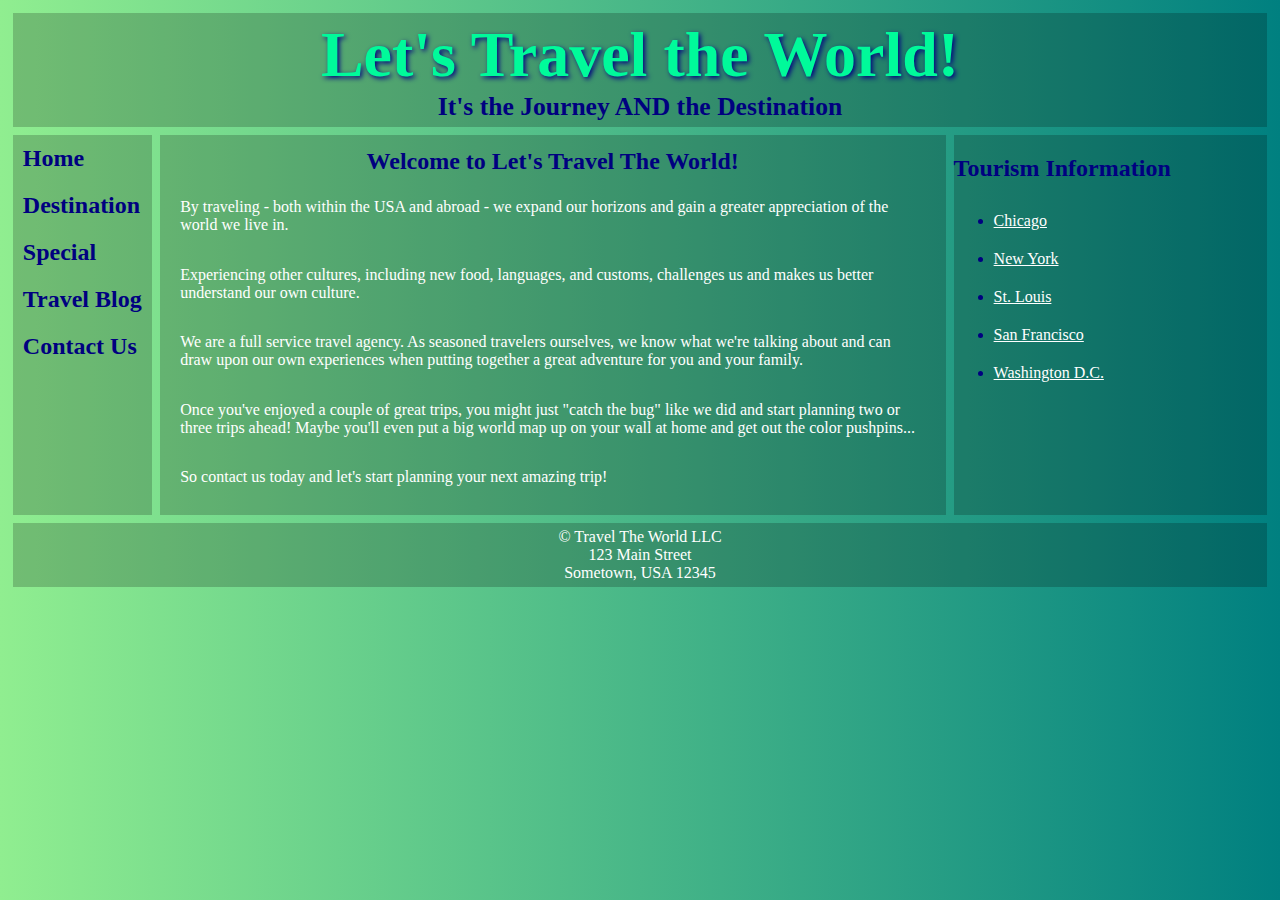
<file: index.html>
<!DOCTYPE html>
<html lang="en">
  <head><script src="https://ajax.googleapis.com/ajax/libs/jquery/3.1.1/jquery.min.js"></script>
<meta name="viewport" content="width=device-width,initial-scale=1">
    <title>Travel the World</title>
    <meta charset="utf-8">
    <link rel="stylesheet" type="text/css" href="style.css">
    <script src="code.js"></script>
</head>
 <body>
  <div class="container1">
    <header>
        <h1>Let's Travel the World!</h1>
        <h3>It's the Journey AND the Destination</h3>
    </header>
    <nav id="flex-nav">
    <a href="#" class="toggleNav">&#9776; Menu</a> <!--This will only be visible less than 480px wide-->
      <ul>
        <li><a href="index.html">Home</a></li>
        <li><a href="destination.html">Destination</a></li>
        <li><a href="special.html">Special</a></li>
        <li><a href="blog.html">Travel Blog</a></li>
        <li><a href="contact.html">Contact Us</a></li>
       </ul>
    </nav>
    <main>
        <h2>Welcome to Let's Travel The World!</h2>
        <p>By traveling - both within the USA and abroad - we expand our horizons and gain a greater appreciation of the world we live in.</p>

        <p>Experiencing other cultures, including new food, languages, and customs, challenges us and makes us better understand our own culture.</p>

        <p>We are a full service travel agency. As seasoned travelers ourselves, we know what we're talking about and can draw upon our own experiences when putting together a great adventure for you and your family.</p>

        <p>Once you've enjoyed a couple of great trips, you might just "catch the bug" like we did and start planning two or three trips ahead! Maybe you'll even put a big world map up on your wall at home and get out the color pushpins...</p>

        <p>So contact us today and let's start planning your next amazing trip!</p>
    </main>

<aside>
<h2>Tourism Information</h2>

<ul>
        <li><a href="https://www.choosechicago.com/"><u>Chicago</u></a></li>
        <li><a href="https://www.nycgo.com/"><u>New York</u></a></li>
        <li><a href="https://explorestlouis.com/"><u>St. Louis</u></a></li>
        <li><a href="http://www.sftravel.com/"><u>San Francisco</u></a></li>
        <li><a href="https://washington.org/"><u>Washington D.C.</u></a></li>
</ul>
</aside>

    <footer>
        <p> &copy; Travel The World LLC</p>
        <p>123 Main Street</p>
        <p>Sometown, USA 12345</p>
    </footer>
  </div>
</body>
</html>
</file>
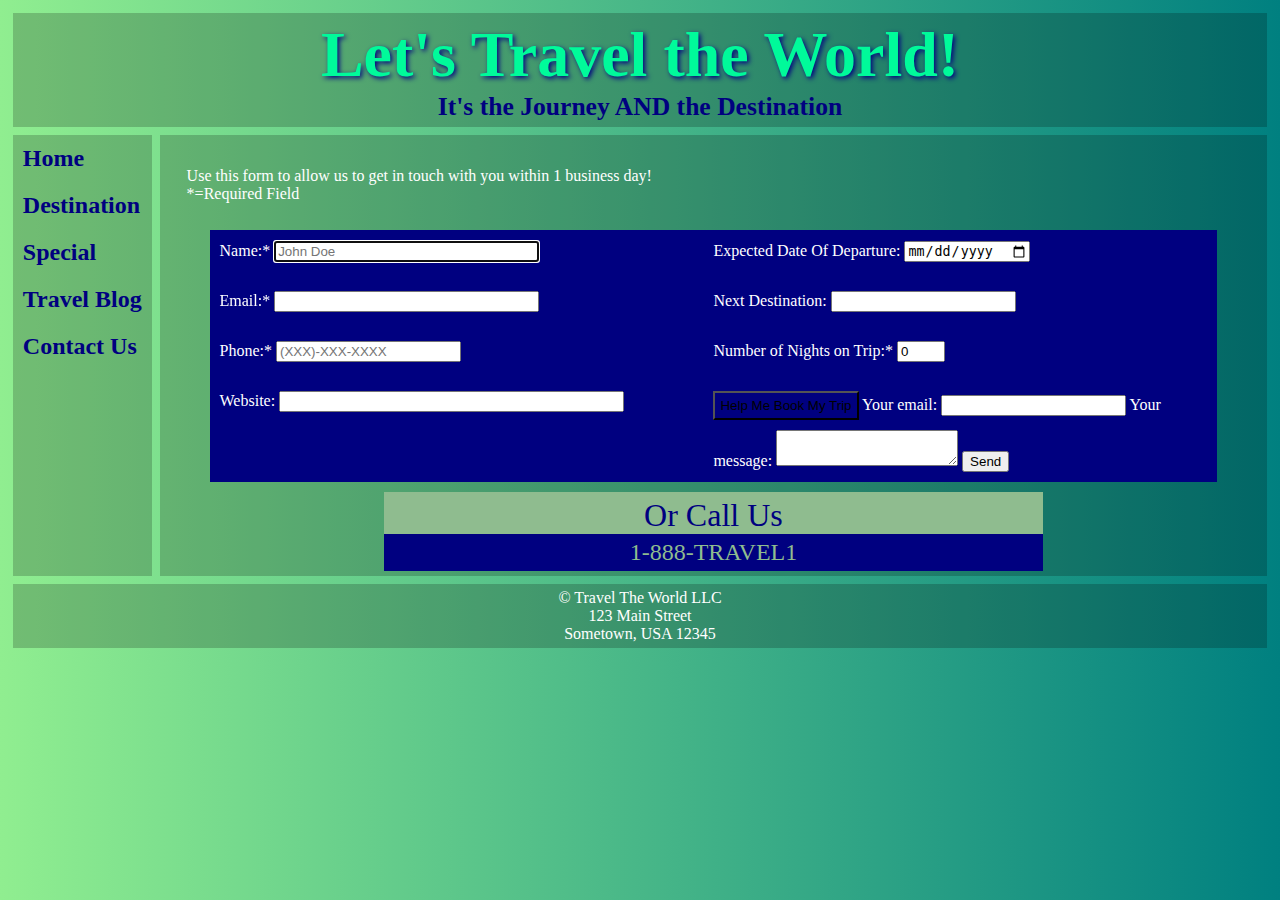
<file: contact.html>
<!DOCTYPE html>
<html lang="en">
  <head>
   <meta name="viewport" content="width=device-width,initial-scale=1">
    <title>Travel the World</title>
    <meta charset="utf-8">
    <link rel="stylesheet" type="text/css" href="style.css">
    <script src="https://ajax.googleapis.com/ajax/libs/jquery/3.1.1/jquery.min.js"></script>
    <script src="code.js"></script>
</head>
 <body>
  <div class="container4">
    <header>
        <h1>Let's Travel the World!</h1>
        <h3>It's the Journey AND the Destination</h3>
    </header>
    <nav id="flex-nav">
    <a href="#" class="toggleNav">&#9776; Menu</a> <!--This will only be visible less than 480px wide-->
      <ul>
        <li><a href="index.html">Home</a></li>
        <li><a href="destination.html">Destination</a></li>
        <li><a href="special.html">Special</a></li>
        <li><a href="blog.html">Travel Blog</a></li>
        <li><a href="contact.html">Contact Us</a></li>
       </ul>
    </nav>
    <main>
	<p>Use this form to allow us to get in touch with you within 1 business day!<br>
	*=Required Field
	</p>
	<form class="nestedgrid2">
	<div class="div1">
	Name:* <input type="text" size="30" name="fullname" placeholder="John Doe"
	 autofocus required spellcheck="false" autocomplete="off" aria-label="Full Name"><br>
	<br>
	Email:*  <input type="email" size="30" name="email" aria-label="Email Address"><br>
	<br>
	Phone:*  <input type="tel" size="20" placeholder="(XXX)-XXX-XXXX" name="phone" aria-label="Phone Number"><br>
	<br>
	Website:  <input type="url" size="40" name="website" aria-label="Website"><br>
	<br>
	</div>
	<div class="div2">
	Expected Date Of Departure:  <input type="date" size="15" name="dob" aria-label="Date of Birth"><br>
	<br>
	Next Destination: <input type="text" list="vaca" aria-label="Vacation Destination"><br>
	<datalist id="vaca">
	<option value="Beijing">
	<option value="Lisbon">
	<option value="Paris">
	<option value="Sydney">
	<option value="Tokyo">
	<option value="Washington D.C.">
	</datalist>
	<br>
	Number of Nights on Trip:*  <input type="number" min="1" max="8" step="1" value="0" size="5" name="nighttrips" 
	aria-label="Night Trips"> 
	<br>
	<br>
	<input type="submit" value="Help Me Book My Trip" class="button">
	       	<form action="https://formspree.io/moqnerbo"method="POST">
  <label>
    Your email:
    <input type="text" name="_replyto">
  </label>
  <label>
    Your message:
    <textarea name="message"></textarea>
  </label>

  <!-- your other form fields go here -->

  <button type="submit">Send</button>
</form>

	<br>
	</div>
	</form>
        <div class="call">
	Or Call Us
		<div class="phone">
		1-888-TRAVEL1
		</div>
	</div>
    </main>

    <footer>
        <p> &copy; Travel The World LLC</p>
        <p>123 Main Street</p>
        <p>Sometown, USA 12345</p>
    </footer>
  </div>
</body>
</html>
</file>
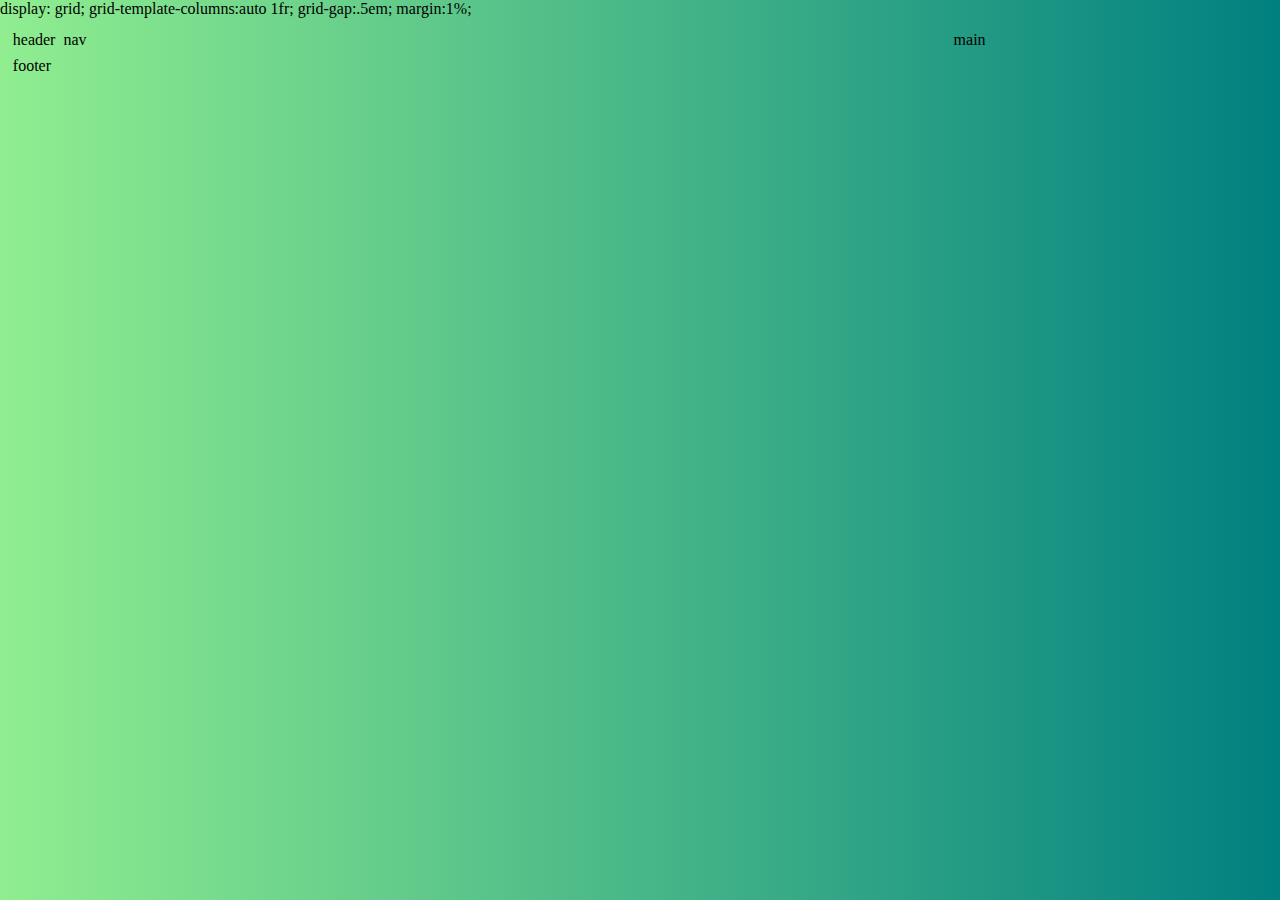
<file: Project1.html>
<!DOCTYPE html>
<html>
<head>
<title>Basic Grid</title>
<link rel="stylesheet" type="text/css" href="style.css">
<body>
    display: grid;
  grid-template-columns:auto 1fr;
  grid-gap:.5em;
  margin:1%;
  <div class="container1">
    <div class="header">header</div>
    <div class="nav">nav</div>
    <div class="main">main</div>
    <div class="footer">footer</div>
  </div>
</body>
</html>
</file>
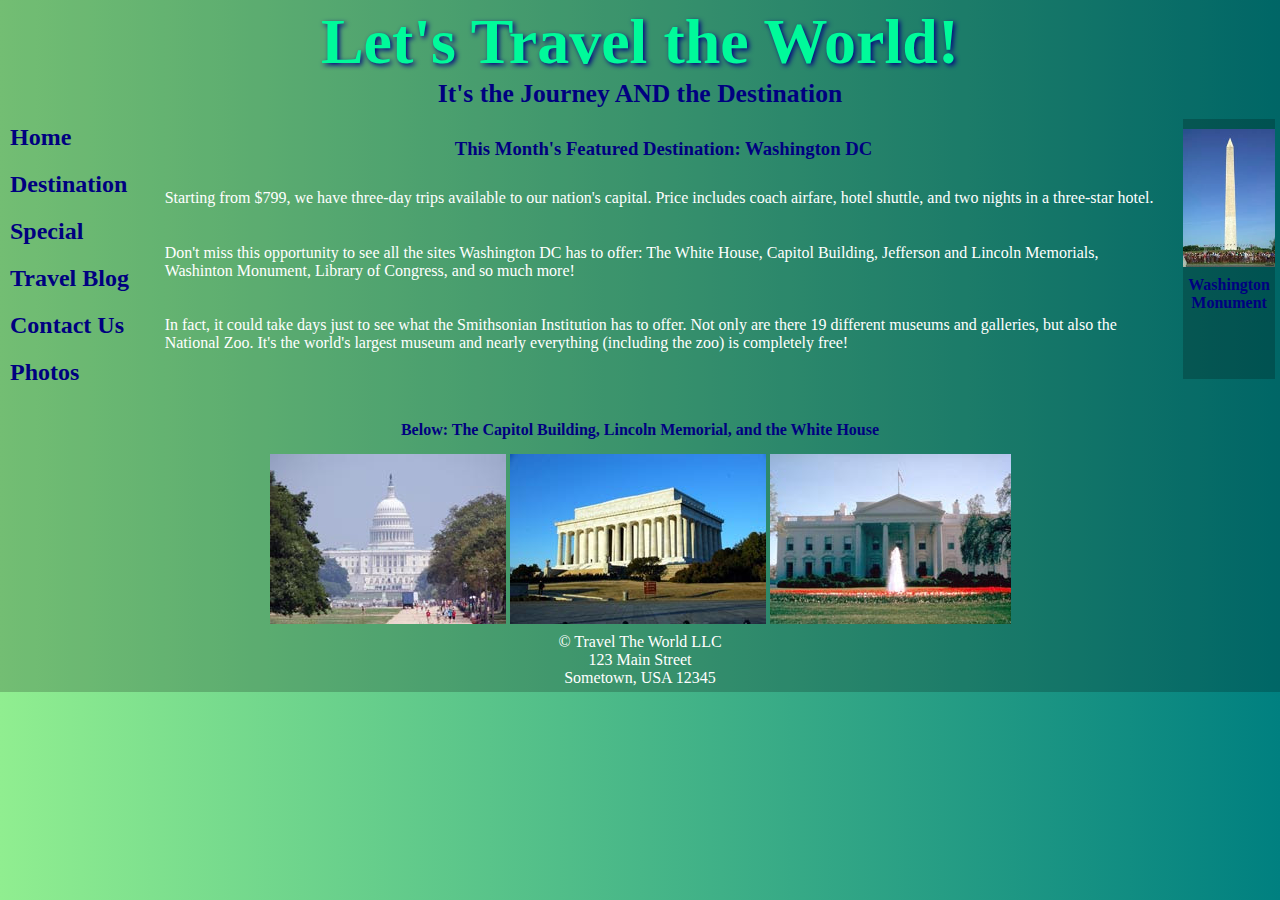
<file: special.html>
<!DOCTYPE html>
<html lang="en">
  <head><script src="https://ajax.googleapis.com/ajax/libs/jquery/3.1.1/jquery.min.js"></script>
<meta name="viewport" content="width=device-width,initial-scale=1">
    <title>Travel the World</title>
    <meta charset="utf-8">
    <link rel="stylesheet" type="text/css" href="style.css">
   
</head>
 <body>
  <div class="container3">
    <header>
        <h1>Let's Travel the World!</h1>
        <h3>It's the Journey AND the Destination</h3>
    </header>
    <nav id="flex-nav">
    <a href="#" class="toggleNav">&#9776; Menu</a> <!--This will only be visible less than 480px wide-->
      <ul>
        <li><a href="index.html">Home</a></li>
        <li><a href="destination.html">Destination</a></li>
        <li><a href="special.html">Special</a></li>
        <li><a href="blog.html">Travel Blog</a></li>
        <li><a href="contact.html">Contact Us</a></li>
	<li><a href="photos.html">Photos</a><li>
       </ul>
    </nav>
    <main>
<div class="nestedgrid">	
<section>
<h3>This Month's Featured Destination: Washington DC</h3>
<p>Starting from $799, we have three-day trips available to our nation's capital. 
Price includes coach airfare, hotel shuttle, and two nights in a three-star hotel.</p>

<p>Don't miss this opportunity to see all the sites Washington DC has to offer: 
The White House, Capitol Building, Jefferson and Lincoln Memorials, Washinton Monument,
 Library of Congress, and so much more!</p>

<p>In fact, it could take days just to see what the Smithsonian Institution has to offer. 
Not only are there 19 different museums and galleries, but also the National Zoo. 
It's the world's largest museum and nearly everything (including the zoo) 
is completely free!</p>

</section>

	<figure class="fig1">
<img src="washmon.jpg" alt="washmon">
<figcaption>Washington Monument</figcaption>
</figure>
	</div>
    </main>
  
    <figure class="fig2">
	<figcaption>Below: The Capitol Building, Lincoln Memorial, 
and the White House</figcaption>
<img src="capitol.jpg" alt="capitol">  <img src="lincoln.jpg" alt="lincoln">  
<img src="whitehouse.jpg" alt="whitehouse">
</figure>

    <footer>
        <p> &copy; Travel The World LLC</p>
        <p>123 Main Street</p>
        <p>Sometown, USA 12345</p>
    </footer>
  </div>
 <script src="code.js"></script>
</body>
</html>
</file>
<file: style.css>
img {
  max-width:100%;

}

body {
  font-family: Verdana;
  background: linear-gradient(to right, lightgreen, teal);
  margin:0;
}
    
header {
  grid-area:header;
  background:rgba(0,0,0,.2);
  padding:5px;
  text-align:center;
 }

header h1 {
  font-size:5vw;
  color:mediumspringgreen;
  font-family:Impact;
  text-shadow: 2px 2px 5px navy;
  margin: 0;
}

header h3 {
  font-size:2vw;
  color:navy;
  margin:0;
}

nav {
  grid-area:nav;
  background:rgba(0,0,0,.2);
}

nav ul {
  padding:10px;
  margin:0;
}

nav li {
  padding:10px 10px;
  list-style-type:none;
  font-size:1.5em;
  font-weight:bold;
}

nav a {
  text-decoration:none;
  color:navy;
}

a:hover {
  color:white;
}

main {
  grid-area:main;
  background:rgba(0,0,0,.2);
  padding:5px;
}

main h2 {
  text-align:center;
  color:navy;
  margin:1%;
}

main p {
  color:white;
  padding:1% 2%;
  font-size:1em;
}

form {
  background-color:navy;
  width:90%;
  margin:auto;
  color:white;
  padding:10px;
}

input {
  margin: 1px 0 10px 0;
}



audio {
 max-width: 100%; 
 preload="auto";
 
}
video { 
  max-width:  100%;
  height:auto;
 preload="auto";
 
}

.video, .audio {
    margin:0;
    display:grid;  /*This needs to be set or it won't center*/
    justify-content:space-around;
}

.button {
padding:5px;
background-color:navy;
color:lightseargeen;
cursor:pointer;


}

.travelpic {
  margin:auto;
}

aside {
 grid-area:aside;
 background:rgba(0,0,0,.2);

}

aside h2 {
  color:navy;
}


aside a:hover {
color:navy;

}


aside a {
  text-decoration:none;
  color:white; 
}

aside li{
color:navy;
font-size:1em;
padding: 10px 0;

}


.top {
  grid-area:top;
  padding:10px;
  background:rgba(0,0,0,.2);
  color:white;

}

.top h2 {
color:navy;
text-align:center;

}

.middle {
  grid-area:middle;
  padding:10px;
  background:rgba(0,0,0,.2);
  color:white;

}

.middle h2 {
color:navy;
text-align:center;

}

.bottom {
  grid-area:bottom;
  padding:10px;
  background:rgba(0,0,0,.2);
  color:white;

}

.bottom h2 {
color:navy;
text-align:center;
}




footer {
  grid-area:footer;
  background:rgba(0,0,0,.2);
  padding:5px;
  text-align:center;
}

footer p {
  font-size:1em;
  color:white;
  margin:0;
}

figure {
  margin:0;
  text-align:center;
  background:rgba(0,0,0,.2);

}

figcaption {
  padding:5px;
  color:navy;
  font-weight:bold;
  

}

figure img {
  padding-top:10px;
  

}
.fig1 {
grid-area:fig1;
}

.fig2 {
grid-area:fig2;
}
section {
grid-area:section;
}

section h3 {
text-align:center;
color:navy;
}
.call {
    color:navy;
    text-align:center;
    font-size:2em;
    background-color:darkseagreen;
    width:60%;
    padding: 5px 0 0 0;
    margin:10px auto 0 auto;
    cursor:pointer;
}

.phone{
    color:darkseagreen;
    background-color:navy;
    padding:5px;
    text-align:center;
    font-size:.75em;
}

.div1 {
grid-area:div1;
}

.div2 {
grid-area:div2;
}

/*---------------------------Mobile Layout Styles----------------------------*/
.container1 { /*for index.html*/
  display: grid;
  grid-template-columns:100%;
  grid-gap:.5em;
  margin:1%;
  grid-template-areas:
    "header"
    "nav"
    "main"
    "aside"
    "footer";   
    }

.container2 { /*for blog.html*/
  display: grid;
  grid-template-columns:100%;
  grid-gap:.5em;
  margin:1%;
  grid-template-areas:
    "header"
    "nav"
    "main"
    "top"
    "middle"
    "bottom"
    "footer";
    }
.container3 { /*for special.html*/
  display:grid;
  grid-template-columns: 100%;
  grid-template-areas:
	"header"
	"nav"
	"main"
	"fig2"
	"footer";
}
.nestedgrid{
display:grid;
grid-template-columns:1fr;
grid-template-areas:
"section"
 "fig1";
}
.container4 { /*for destination.html and contact.html*/
  display: grid;
  grid-template-columns: auto 1fr;
  grid-gap:.5em;
  margin:1%;
  grid-template-areas:
	"header"
	"nav"
	"main"
	"footer";
	}
.nestedgrid2 {
display:grid;
grid-template-columns:1fr 1fr;
grid-template-areas:
"div1" 
"div2";
}

.nestedgrid3 {
display: grid;
grid-gap:.5em;
justify-items:center;
align-items:end;
grid-template-columns: repeat(auto-fill, minmax(350px, 1fr));
}

/*This stuff is for the hamburger menu*/
.toggleNav {
    display:grid; /*This is what allows the hamburger icon and "Menu" to display*/
    text-align:center;
    font-size:1.5em;
    font-weight:bold;
    padding:10px;
    }

#flex-nav ul {
    display: none; /*jQuery toggles the nav from to this class to the .open when clicked*/
    text-align:center;
    list-style: none;
    margin: 0;
    padding: 0;
    }
 
#flex-nav ul.open { /*.open is the class that gets toggled when clicked (with help from the jQuery code)*/
    display:grid;
    }
    
#flex-nav li {
    padding-left:10px;
    padding-top:10px;
    }



/*-----------------------Tablet Media Query------------------------*/
@media only screen and (min-width: 480px)  {
.container1 { /*for index.html*/
  grid-template-columns:auto 1fr;
  grid-template-areas:
    "header header"
    "nav main"
    "aside aside"
    "footer footer";
    }
.container2 { /*for blog.html*/
  grid-template-columns:auto 1fr;
  grid-template-areas:
    "header header"
    "nav main"
    "top top"
    "middle middle"
    "bottom bottom"
    "aside aside"
    "footer footer";
    }
.container3 { /*for special.html*/
  display:grid;
  grid-template-columns: auto 1fr;
  grid-template-areas:
	"header header"
	"nav main"
	"fig2 fig2"
	"footer footer";
}

.nestedgrid{
display:grid;
grid-template-columns:1fr;
grid-template-areas:
"section"
 "fig1";
}
.container4 { /*for destination.html and contact.html*/
  display: grid;
  grid-template-columns: auto 1fr;
  grid-template-areas:
	"header header"
	"nav main"
	"footer footer";
	}
.nestedgrid2 {
display:grid;
grid-template-areas:
"div1" 
"div2";
}
/* Below will change from hamburger menu to side navigation*/
  
.toggleNav {
    display: none; /*Makes the hamburger icon with the word "Menu" 
to disappear at this screen size*/
  }
  
#flex-nav ul {
    display:grid;
    text-align:left;
  }

#flex-nav li {
    padding-left:10px;
    padding-top:10px;
  } 

	}

/*-----------------------Desktop Media Query------------------------*/
@media only screen and (min-width: 960px)  {

.container1 { /*for index.html*/
  display: grid;
  grid-template-columns:auto 1fr 25%;
  grid-template-areas:
    "header header header"
    "nav main aside"
    "footer footer footer";
    }


.container2 { /*for blog.html*/
  display: grid;
  grid-template-columns: auto 1fr 1.5fr;
  grid-template-areas:
	"header header header"
	"nav main top"
	"nav main middle"
	"nav main bottom"
	"footer footer footer";
	}


.container3 { /*for special.html*/
  display:grid;
  grid-template-columns: auto 1fr;
  grid-template-areas:
	"header header"
	"nav main"
	"fig2 fig2"
	"footer footer";
}

.nestedgrid {
display:grid;
grid-template-columns:auto 1fr;
grid-template-areas:
"section fig1";
}

.nestedgrid2 {
display:grid;
grid-template-areas:
"div1 div2";
}
	

.container4 { /*for destination.html and contact.html*/
  display: grid;
  grid-template-columns: auto 1fr;
  grid-template-areas:
	"header header"
	"nav main"
	"footer footer";
	}
}
</file>
